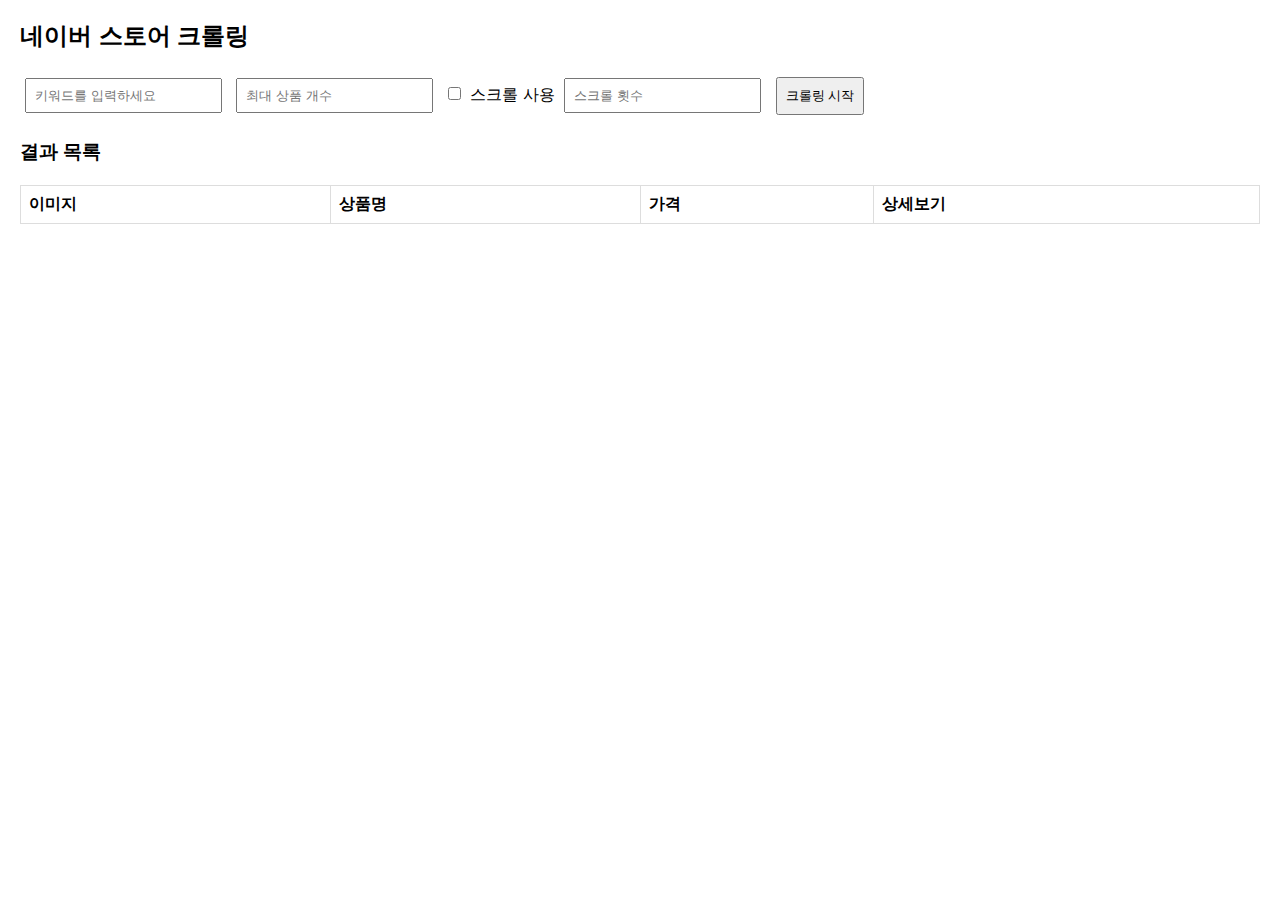
<file: src/main/resources/templates/index.html>
<!DOCTYPE html>
<html xmlns:th="http://www.thymeleaf.org" xmlns:layout="http://www.ultraq.net.nz/thymeleaf/layout" layout:decorate="~{layout/layout}">
    <style>
        body { font-family: Arial, sans-serif; margin: 20px; }
        input, button { margin: 5px; padding: 8px; }
        table { width: 100%; border-collapse: collapse; margin-top: 20px; }
        th, td { border: 1px solid #ddd; padding: 8px; text-align: left; }
    </style>
	<th:block layout:fragment="content">
	    <main class="content">
	     <h2>네이버 스토어 크롤링</h2>
    <input type="text" id="keyword" placeholder="키워드를 입력하세요">
    <input type="number" id="maxItems" placeholder="최대 상품 개수">
    <input type="checkbox" id="useScroll"> 스크롤 사용
    <input type="number" id="scrollCount" placeholder="스크롤 횟수">
    <button id="startCrawl">크롤링 시작</button>

    <h3>결과 목록</h3>
    <table id="resultTable">
        <thead>
            <tr>
                <th>이미지</th>
                <th>상품명</th>
                <th>가격</th>
                <th>상세보기</th>
            </tr>
        </thead>
        <tbody></tbody>
    </table>

    <script>
        $(document).ready(function () {
            $("#startCrawl").click(function () {
                let keyword = $("#keyword").val();
                let maxItems = $("#maxItems").val();
                let useScroll = $("#useScroll").is(":checked");
                let scrollCount = $("#scrollCount").val();

                if (!keyword || !maxItems || (useScroll && !scrollCount)) {
                    alert("필수 입력값을 모두 채워주세요.");
                    return;
                }

                $.ajax({
                    type: "POST",
                    url: "/api/naver/execute",
                    contentType: "application/json",
                    data: JSON.stringify({
                        keyword: keyword,
                        maxItems: parseInt(maxItems),
                        useScroll: useScroll,
                        scrollCount: parseInt(scrollCount)
                    }),
                    success: function (response) {
                        let tbody = $("#resultTable tbody").empty();
                        response.items.forEach(item => {
                            let row = `<tr>
                                <td><img src="${item.imgUrl}" style="width:50px;"></td>
                                <td>${item.title}</td>
                                <td>${item.price}</td>
                                <td><a href="${item.detailUrl}" target="_blank">상세보기</a></td>
                            </tr>`;
                            tbody.append(row);
                        });
                    }
                });
            });
        });
    </script>
	      </main>
	</th:block>
</html>
</file>
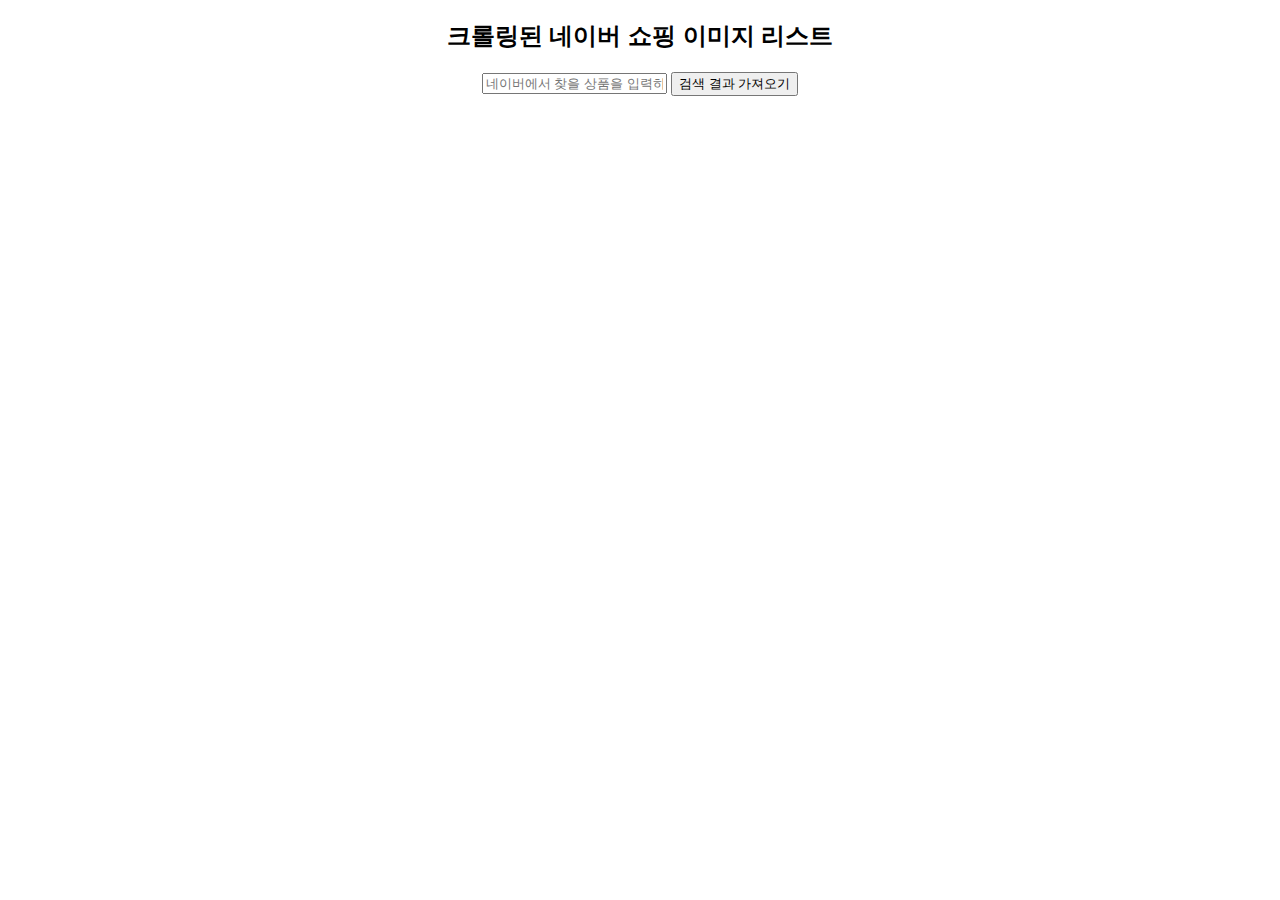
<file: src/main/resources/templates/layout/index.html>
<!DOCTYPE html>
<html xmlns:th="http://www.thymeleaf.org" xmlns:layout="http://www.ultraq.net.nz/thymeleaf/layout" layout:decorate="~{layout/layout}">
	<style>
        body {
            font-family: Arial, sans-serif;
            text-align: center;
        }
        #resultList {
            list-style: none;
            padding: 0;
            display: flex;
            flex-wrap: wrap;
            justify-content: center;
        }
        #resultList li {
            margin: 10px;
            width: 200px;
            height: 200px;
            overflow: hidden;
            border: 1px solid #ddd;
            display: flex;
            align-items: center;
            justify-content: center;
            background-color: #f9f9f9;
        }
        img {
            max-width: 100%;
            max-height: 100%;
            display: none; /* 처음엔 숨김 */
        }
        .loader {
            border: 5px solid #f3f3f3;
            border-top: 5px solid #3498db;
            border-radius: 50%;
            width: 30px;
            height: 30px;
            animation: spin 1s linear infinite;
        }
        @keyframes spin {
            0% { transform: rotate(0deg); }
            100% { transform: rotate(360deg); }
        }
    </style>
	<th:block layout:fragment="content">
	    <main class="content">
	        <h2>크롤링된 네이버 쇼핑 이미지 리스트</h2>
	        <input type="text" id="keyword" value="" placeholder="네이버에서 찾을 상품을 입력하세요.">
    <button onclick="fetchData()">검색 결과 가져오기</button>
    <ul id="resultList"></ul>

    <script>
	    async function fetchData() {
	        const keyword = document.getElementById("keyword").value;
	        const apiUrl = `http://localhost:8080/api/naver/search?keyword=${keyword}`;
	        
	        const resultList = document.getElementById("resultList");
	        resultList.innerHTML = ""; // 기존 목록 초기화

	
	        try {
	            const response = await fetch(apiUrl);
	            if (!response.ok) {
	                throw new Error("서버 응답 실패");
	            }
	
	            const productLinks = await response.json();
	            
	            // 🔹 결과가 없을 경우 안내 메시지 표시
	            if (productLinks.length === 0) {
	                resultList.innerHTML = "<li>상품이 없습니다.</li>";
	                return;
	            }
	
	            productLinks.forEach((productUrl, index) => {
	                // 🔹 li 요소 생성
	                const li = document.createElement("li");

	                if (index % 2 === 0) {
	                    // ✅ 짝수번째 (0,2,4,6...) → 이미지 태그 추가
	                    const img = document.createElement("img");
	                    img.src = productUrl;
	                    img.alt = "상품 이미지";
	                    li.appendChild(img);
	                } else {
	                    // ✅ 홀수번째 (1,3,5,7...) → 링크 태그 추가
	                    const link = document.createElement("a");
	                    //link.href = productUrl;
	                    link.dataset.url =  productUrl;
	                    link.href = "#none";
	                    //link.target = "_blank"; // 새 창에서 열기
	                    link.textContent = "상세페이지 이동";
	                    link.onclick = function () {
	                    	const url = this.dataset.url; // data-url에서 값 가져오기
	                        openDetailPage(url);
	                    }

	                    li.appendChild(link);
	                }

	                resultList.appendChild(li);
	            });
	
	        } catch (error) {
	            console.error("❌ 데이터 가져오기 실패:", error);
	            errorMessage.textContent = "❌ 크롤링 데이터 가져오기 실패!";
	            errorMessage.style.display = "block";
	        }
	    }


        // 🔹 크롤링된 상품 링크에서 이미지 URL을 추출하는 함수 (임시)
        function extractImageUrl(productUrl) {
            return `https://via.placeholder.com/200?text=${encodeURIComponent(productUrl)}`;
        }
        
        async function openDetailPage(url) {
            //const apiUrl = `http://localhost:8080/search/detail?url=${encodeURIComponent(productUrl)}`;
           
            const apiUrl = `http://localhost:8080/api/naver/detail?url=${encodeURIComponent(url)}`;

            try {
                const response = await fetch(apiUrl);
               	console.log(response);
                if (!response.ok) {
                    throw new Error("서버 응답 실패");
                }

                const detailData = await response.json();
                
                console.log(detailData);

                // 🔹 새 창 열기
                const detailWindow = window.open("", "_blank", "width=800,height=600");

                // 🔹 새 창에 HTML 삽입
            detailWindow.document.write(`
                    <html>
                    <head>
                        <title>상품 상세 정보</title>
                        <style>
                            body { font-family: Arial, sans-serif; padding: 20px; }
                            .container { max-width: 600px; margin: auto; }
                            h2 { color: #333; }
                            .price { font-size: 20px; font-weight: bold; color: #ff4500; }
                            .content { margin-top: 20px; padding: 10px; border: 1px solid #ddd; }
                        </style>
                    </head>
                    <body>
                        <div class="container">
                            <h2>${detailData.title || "제목 없음"}</h2>
                            <p class="price">${detailData.price || "가격 정보 없음"}</p>
                            <img src="${detailData.image || 'https://via.placeholder.com/200'}" alt="상품 이미지" width="200">
                            <div class="content">${detailData.contents || "상세 설명 없음"}</div>
                        </div>
                    </body>
                    </html>
                `); 

            } catch (error) {
                console.error("❌ 상세 페이지 데이터 가져오기 실패:", error);
                alert("❌ 상세 정보를 불러오는 데 실패했습니다.");
            }
        }

    </script>
	</th:block>
</html>
</file>
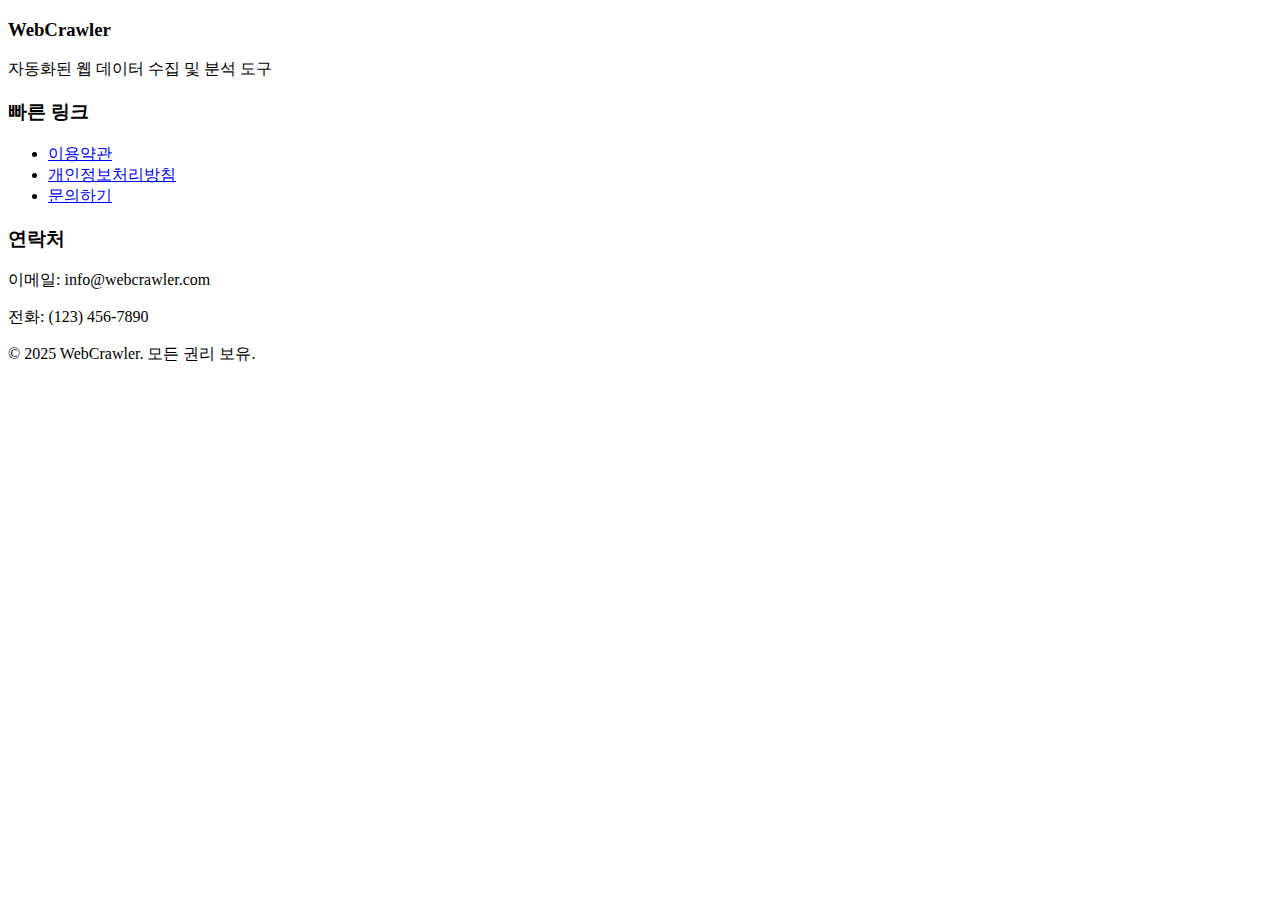
<file: src/main/resources/templates/layout/footer.html>
<!DOCTYPE html>
<html xmlns:th="http://www.thymeleaf.org"> 
<th:block th:fragment="footerLayout">

    <footer>
        <div class="container">
            <div class="footer-content">
                <div class="footer-section">
                    <h3>WebCrawler</h3>
                    <p>자동화된 웹 데이터 수집 및 분석 도구</p>
                </div>
                <div class="footer-section">
                    <h3>빠른 링크</h3>
                    <ul>
                        <li><a href="/terms">이용약관</a></li>
                        <li><a href="/privacy">개인정보처리방침</a></li>
                        <li><a href="/contact">문의하기</a></li>
                    </ul>
                </div>
                <div class="footer-section">
                    <h3>연락처</h3>
                    <p>이메일: info@webcrawler.com</p>
                    <p>전화: (123) 456-7890</p>
                </div>
            </div>
            <div class="footer-bottom">
                <p>&copy; 2025 WebCrawler. 모든 권리 보유.</p>
            </div>
        </div>
    </footer>
	
</th:block>
</html>
</file>
